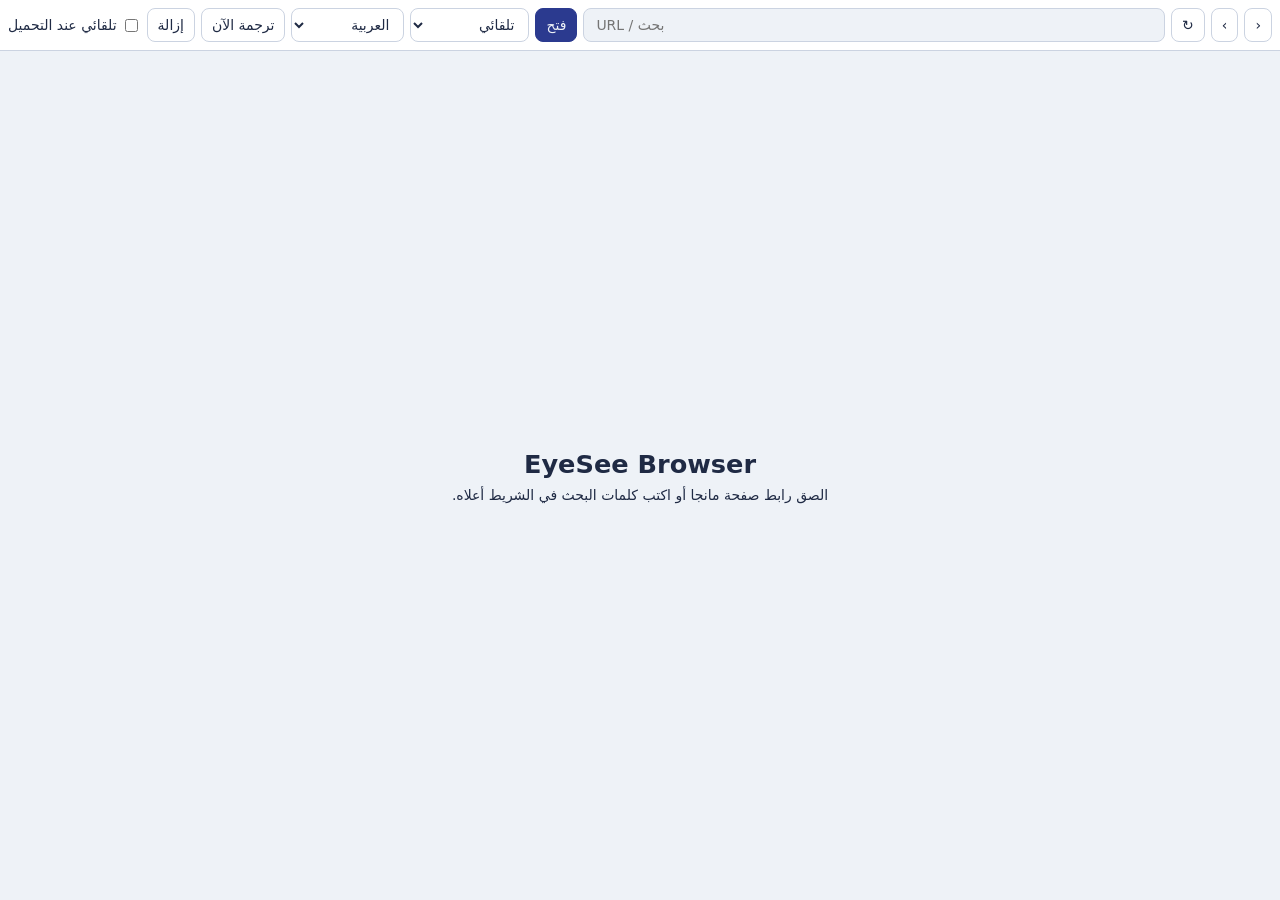
<file: browser.html>
<!doctype html>
<html lang="ar" dir="rtl">
<head>
<meta charset="utf-8">
<meta name="viewport" content="width=device-width, initial-scale=1">
<title>EyeSee Browser</title>
<style>
  :root{--bg:#EEF2F7;--bar:#fff;--ink:#1F2A44;--line:#CBD3E1;--brand:#2B3A8F;color-scheme:light}
  @media (prefers-color-scheme:dark){:root{--bg:#151B2E;--bar:#1D2540;--ink:#E8ECF6;--line:#2C3656;--brand:#8FA2FF;color-scheme:dark}}
  *{box-sizing:border-box}
  html,body{height:100%;margin:0}
  body{display:flex;flex-direction:column;background:var(--bg);color:var(--ink);font:14px "Segoe UI",Tahoma,system-ui,sans-serif}
  #bar{display:flex;gap:6px;align-items:center;padding:8px;background:var(--bar);border-bottom:1px solid var(--line);flex-wrap:wrap}
  #bar button,#bar select{height:34px;border:1px solid var(--line);border-radius:8px;background:transparent;color:inherit;padding:0 10px;font:inherit;cursor:pointer}
  #bar button:hover{background:var(--bg)}
  #bar .go{background:var(--brand);border-color:var(--brand);color:var(--bg)}
  #addr{flex:1;min-width:180px;height:34px;border:1.5px solid var(--line);border-radius:8px;padding:0 12px;background:var(--bg);color:inherit;font:inherit;direction:ltr;text-align:left}
  #addr:focus{outline:2px solid var(--brand)}
  label{display:flex;align-items:center;gap:4px;white-space:nowrap}
  #stage{flex:1;position:relative;min-height:0}
  iframe{position:absolute;inset:0;width:100%;height:100%;border:0;background:#fff}
  #empty{position:absolute;inset:0;display:grid;place-content:center;text-align:center;gap:8px;padding:20px}
  #empty h1{margin:0;font-size:1.6rem}
  #msg{position:absolute;bottom:10px;inset-inline:10px;text-align:center;font-size:13px;opacity:.8;pointer-events:none}
</style>
</head>
<body>
  <div id="bar">
    <button id="back" title="رجوع">‹</button>
    <button id="fwd" title="للأمام">›</button>
    <button id="reload" title="تحديث">↻</button>
    <input id="addr" type="text" spellcheck="false" autocomplete="off" placeholder="URL / بحث" aria-label="URL or search">
    <button class="go" id="go">فتح</button>
    <select id="src" title="لغة المصدر"></select>
    <select id="target" title="ترجم إلى"></select>
    <button id="scan" title="Alt+T">ترجمة الآن</button>
    <button id="clear">إزالة</button>
    <label><input type="checkbox" id="autoLoad"> تلقائي عند التحميل</label>
  </div>
  <div id="stage">
    <div id="empty"><h1>EyeSee Browser</h1><div>الصق رابط صفحة مانجا أو اكتب كلمات البحث في الشريط أعلاه.</div></div>
    <iframe id="frame" hidden title="page"
      sandbox="allow-scripts allow-same-origin allow-forms allow-popups allow-popups-to-escape-sandbox allow-presentation"></iframe>
    <div id="msg" role="status"></div>
  </div>
  <script src="config.js"></script>
  <script src="browser.js"></script>
</body>
</html>
</file>
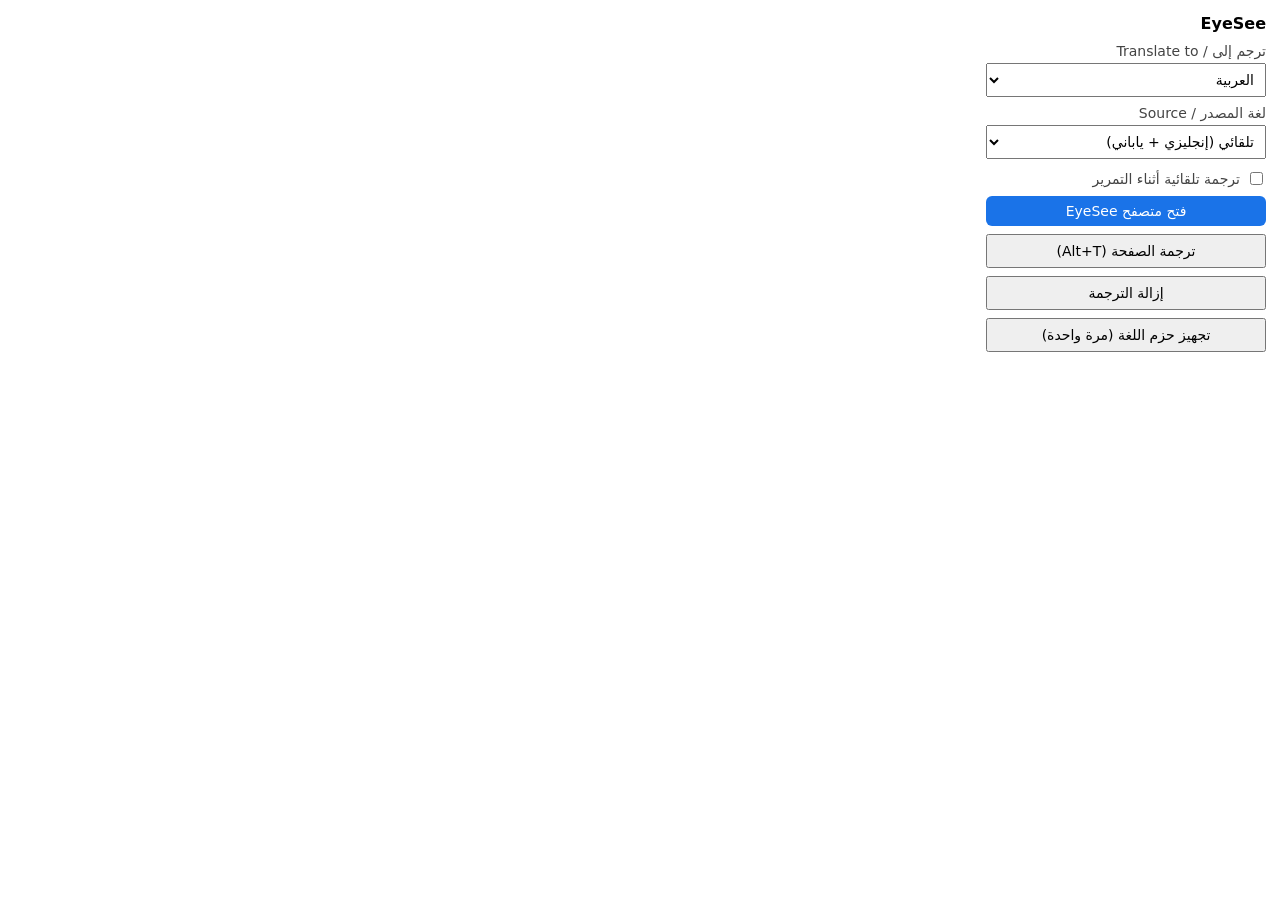
<file: popup.html>
<!doctype html>
<html lang="ar" dir="rtl">
<head>
<meta charset="utf-8">
<style>
  body { width: 280px; margin: 0; padding: 14px; font: 14px "Segoe UI", Tahoma, system-ui, sans-serif; }
  h1 { font-size: 16px; margin: 0 0 10px; }
  label { display: block; margin: 8px 0 4px; color: #444; }
  select, button { width: 100%; padding: 7px; font: inherit; box-sizing: border-box; }
  button { margin-top: 8px; cursor: pointer; }
  button.primary { background: #1a73e8; color: #fff; border: 0; border-radius: 6px; }
  .row { display: flex; align-items: center; gap: 6px; margin-top: 10px; }
  .row input { width: auto; }
  #status, #plan { margin-top: 8px; font-size: 12px; color: #555; white-space: pre-line; }
</style>
</head>
<body>
  <h1>EyeSee</h1>
  <label for="target">ترجم إلى / Translate to</label>
  <select id="target">
    <option value="ar">العربية</option>
    <option value="he">עברית (Hebrew)</option>
    <option value="en">English</option>
    <option value="zh">中文 (简体)</option>
    <option value="zh-Hant">中文 (繁體)</option>
    <option value="es">Español</option>
    <option value="fr">Français</option>
    <option value="de">Deutsch</option>
    <option value="ru">Русский</option>
    <option value="tr">Türkçe</option>
    <option value="hi">हिन्दी</option>
    <option value="pt">Português</option>
    <option value="it">Italiano</option>
    <option value="id">Bahasa Indonesia</option>
    <option value="ko">한국어</option>
    <option value="ja">日本語</option>
  </select>
  <label for="src">لغة المصدر / Source</label>
  <select id="src">
    <option value="auto">تلقائي (إنجليزي + ياباني)</option>
    <option value="en">إنجليزي</option>
    <option value="ja">ياباني (أفقي)</option>
    <option value="ja-manga">ياباني — مانجا (عمودي)</option>
    <option value="ko">كوري</option>
    <option value="zh">صيني (مبسط)</option>
    <option value="zh-Hant">صيني (تقليدي)</option>
  </select>
  <div class="row"><input type="checkbox" id="auto"><label for="auto" style="margin:0">ترجمة تلقائية أثناء التمرير</label></div>
  <button class="primary" id="openViewer">فتح متصفح EyeSee</button>
  <button id="scan">ترجمة الصفحة (Alt+T)</button>
  <button id="clear">إزالة الترجمة</button>
  <button id="prep">تجهيز حزم اللغة (مرة واحدة)</button>
  <div id="status"></div>
  <div id="plan"></div>
  <script src="config.js"></script>
  <script src="popup.js"></script>
</body>
</html>
</file>
